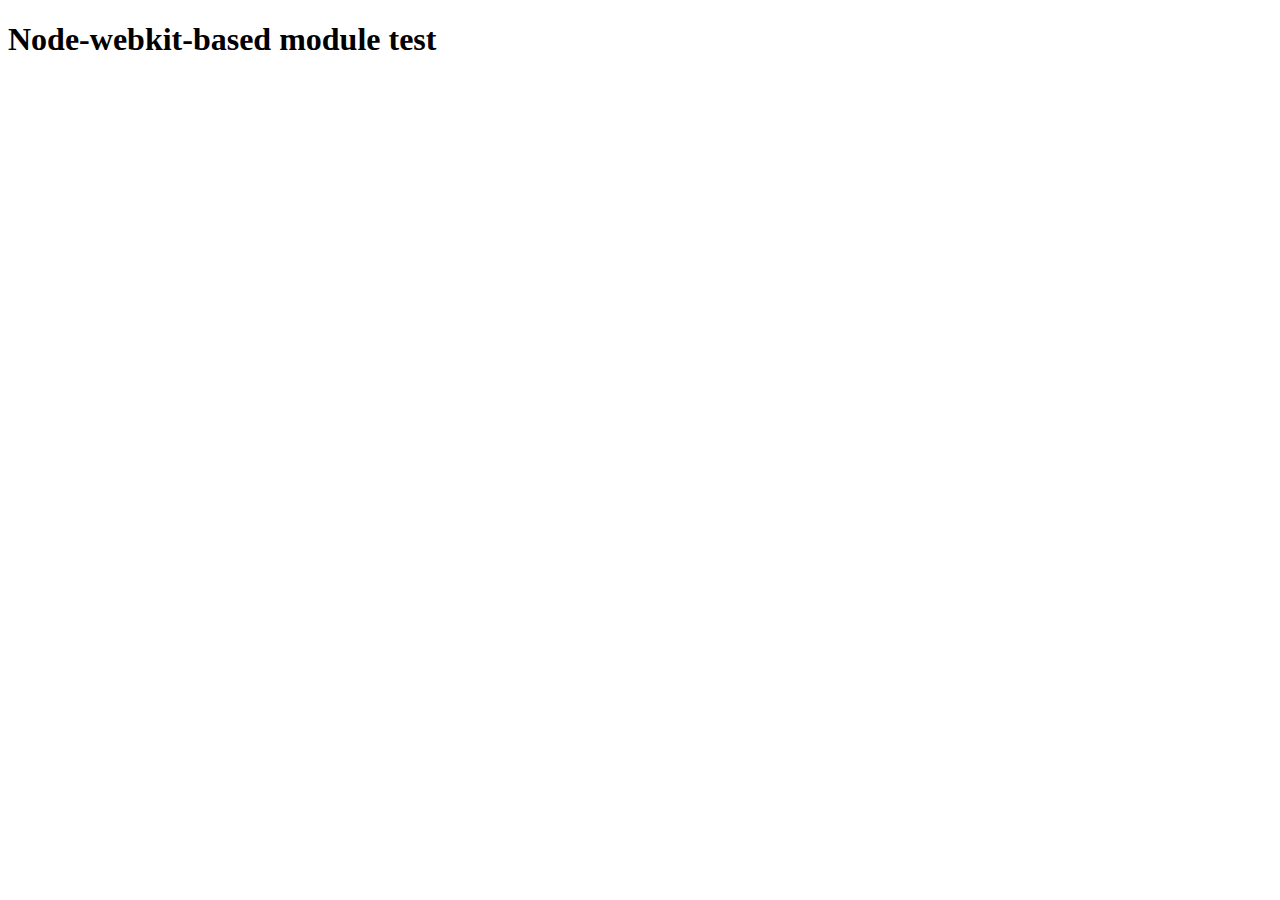
<file: Task6/only-backend-app/node_modules/@mapbox/node-pre-gyp/lib/util/nw-pre-gyp/index.html>
<!doctype html>
<html>
<head>
<meta charset="utf-8">
<title>Node-webkit-based module test</title>
<script>
function nwModuleTest(){
   var util = require('util');
   var moduleFolder = require('nw.gui').App.argv[0];
   try {
      require(moduleFolder);
   } catch(e) {
      if( process.platform !== 'win32' ){
         util.log('nw-pre-gyp error:');
         util.log(e.stack);
      }
      process.exit(1);
   }
   process.exit(0);
}
</script>
</head>
<body onload="nwModuleTest()">
<h1>Node-webkit-based module test</h1>
</body>
</html>
</file>
